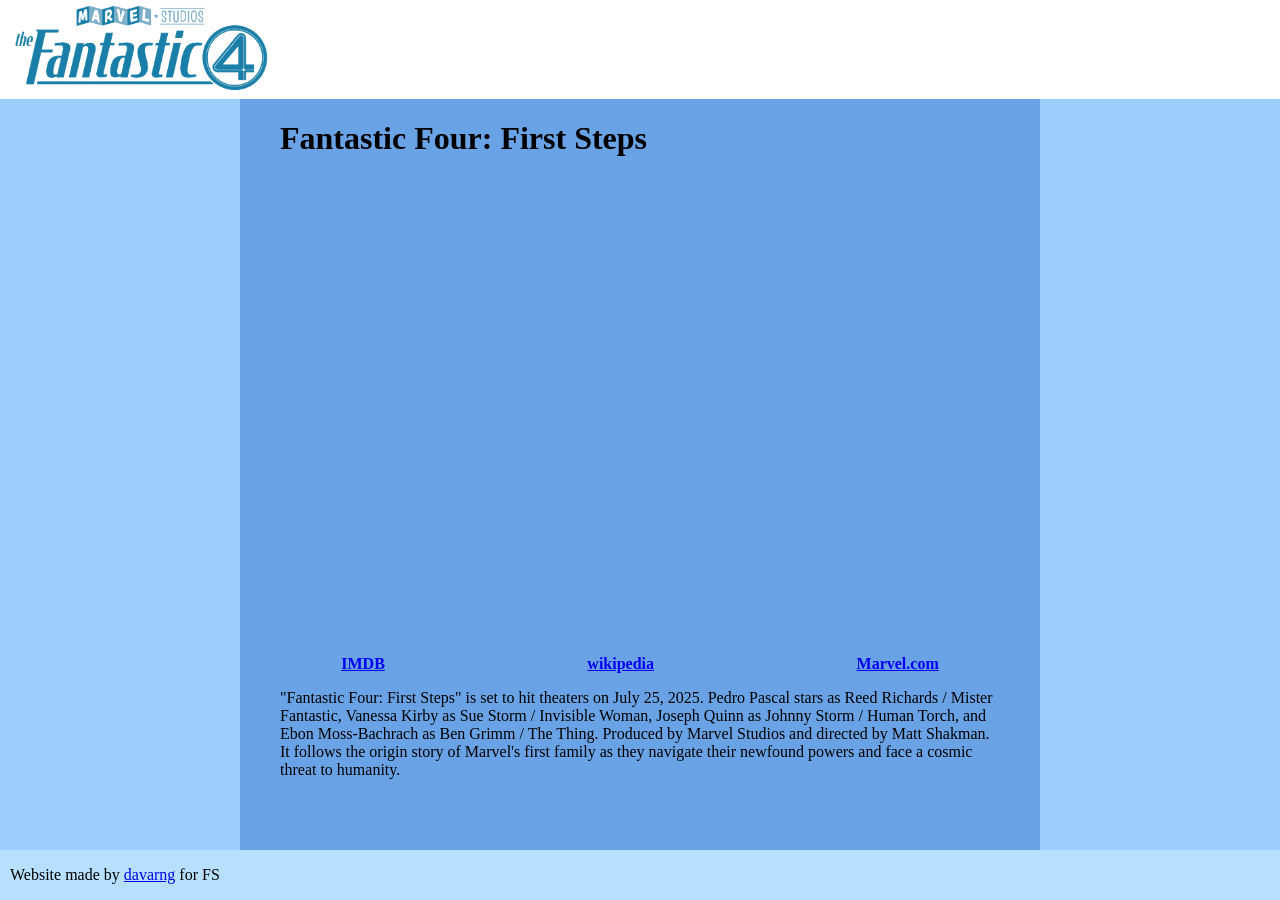
<file: Fantastic4.html>
<!DOCTYPE html>
<html lang="en">
  <head>
    <meta charset="UTF-8" />
    <meta name="viewport" content="width=device-width, initial-scale=1.0" />
    <title>Marvel's Fantastic 4</title>
    <link rel="stylesheet" href="Fantastic4.css" />
  </head>
  <body>
    <header>
      <img src="Images/fantastic4logo.png" alt="Fantastic Four Logo" />
    </header>
    <div class="MainContent">
      <h1>Fantastic Four: First Steps</h1>
      <div class="video-container">
        <iframe
          width="560"
          height="315"
          src="https://www.youtube.com/embed/pAsmrKyMqaA?si=zP6VwXxVCirYskKj"
          title="YouTube video player"
          allow="accelerometer; autoplay; clipboard-write; encrypted-media; gyroscope; picture-in-picture; web-share"
          referrerpolicy="strict-origin-when-cross-origin"
          allowfullscreen
        ></iframe>
      </div>
      <ul>
        <li>
          <a href="https://www.imdb.com/title/tt10676052/" target="_blank"
            >IMDB</a
          >
        </li>
        <li>
          <a
            href="https://en.wikipedia.org/wiki/The_Fantastic_Four:_First_Steps"
            target="_blank"
            >wikipedia</a
          >
        </li>
        <li>
          <a
            href="https://www.marvel.com/movies/the-fantastic-four-first-steps"
            target="_blank"
            >Marvel.com</a
          >
        </li>
      </ul>
      <p>
        "Fantastic Four: First Steps" is set to hit theaters on July 25, 2025.
        Pedro Pascal stars as Reed Richards / Mister Fantastic, Vanessa Kirby as
        Sue Storm / Invisible Woman, Joseph Quinn as Johnny Storm / Human Torch,
        and Ebon Moss-Bachrach as Ben Grimm / The Thing. Produced by Marvel
        Studios and directed by Matt Shakman. It follows the origin story of
        Marvel's first family as they navigate their newfound powers and face a
        cosmic threat to humanity.
      </p>
    </div>
    <footer>
      <p>
        Website made by
        <a href="https://github.com/davarng" target="_blank">davarng</a> for FS
      </p>
    </footer>
  </body>
</html>
</file>
<file: Fantastic4.css>
html,
body {
  display: flex;
  flex-direction: column;
  justify-content: center;
  align-items: center;
  height: 100%;
  width: 100%;
  background-color: rgb(157, 206, 252);
}

/*Header*/
header {
  background-color: rgb(255, 255, 255);
  height: 11%;
  width: 100%;
}
header img {
  height: 90%;
  padding-left: 1%;
  padding-top: 0.2%;
}

/*Youtube video*/
iframe {
  width: 90%;
  height: 100%;
  border: none;
}
.video-container {
  aspect-ratio: 16 / 9;
  display: flex;
  justify-content: center;
  align-items: center;
  width: 100%;
  height: auto;
}

/*Main content*/
div {
  width: 800px;
  height: 100%;
  display: block;
  background-color: rgb(105, 163, 230);
  overflow-x: auto;
}
h1 {
  width: 90%;
  display: block;
  padding: 0%;
  margin-left: 5%;
}

ul {
  list-style-type: none;
  display: flex;
  justify-content: space-around;
  padding-top: 10px;
  padding-left: 0%;
}
li {
  font-weight: bold;
}

p {
  margin-left: 5%;
  margin-right: 5%;
}

/*Footer*/
footer {
  background-color: rgba(194, 233, 255, 0.699);
  height: 50px;
  width: 100%;
}
footer p {
  padding-left: 10px;
  margin-left: 0%;
}

/*Media queries*/
@media (max-width: 900px) {
  .MainContent {
    width: 90%;
  }
}
@media (max-width: 250px) {
  header img {
    height: auto;
    width: 90%;
  }
}
</file>
